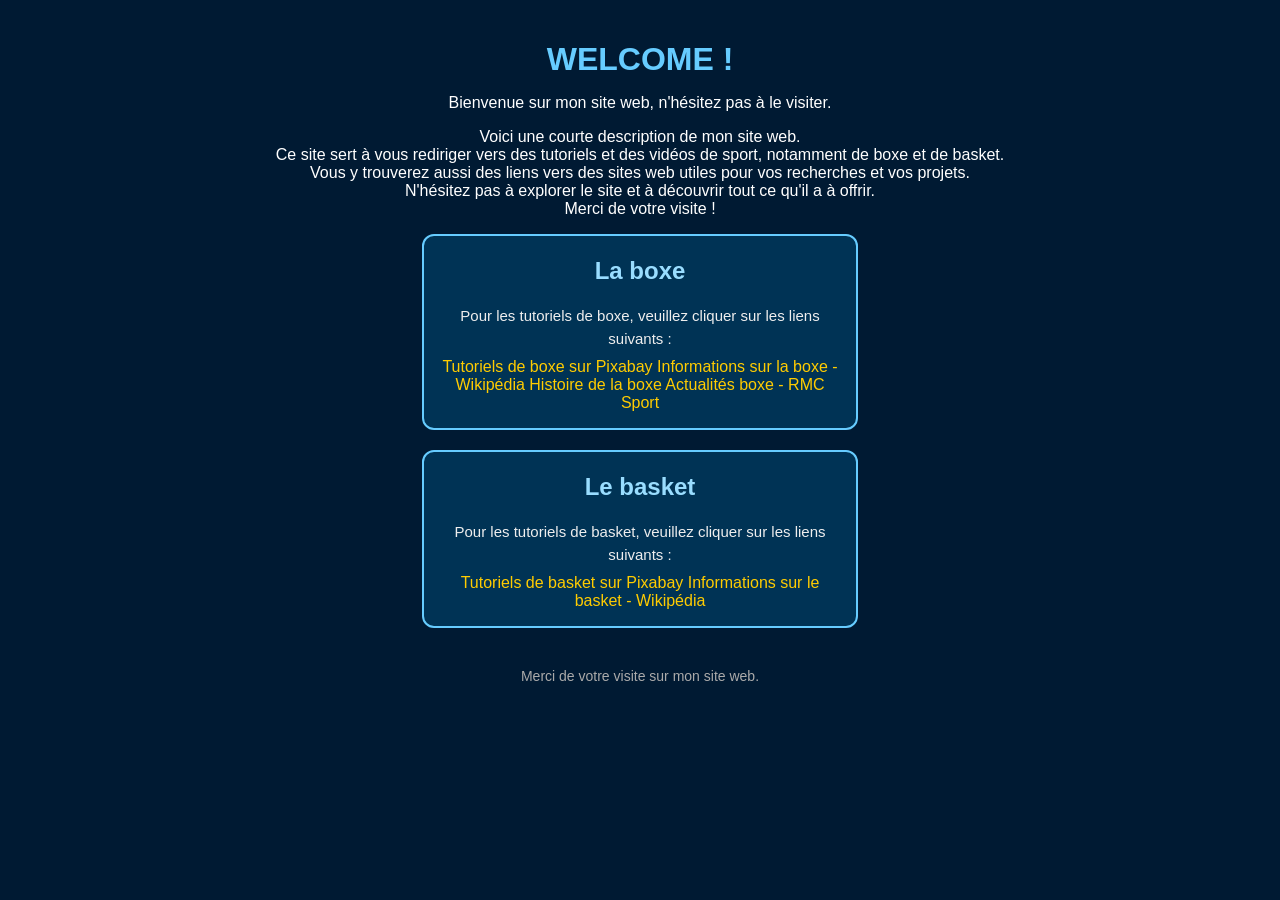
<file: index1.html>
<!DOCTYPE html>
<html lang="fr">

<head>
    <meta charset="UTF-8">
    <meta name="viewport" content="width=device-width, initial-scale=1.0">
    <title>Mon Site Web</title>
    <link rel="stylesheet" href="style.css">
</head>

<body>

    <h1>WELCOME !</h1>

    <p class="welcome">
        Bienvenue sur mon site web, n'hésitez pas à le visiter.
    </p>

    <p class="description">
        Voici une courte description de mon site web.
        <br>
        Ce site sert à vous rediriger vers des tutoriels et des vidéos
        de sport, notamment de boxe et de basket.
        <br>
        Vous y trouverez aussi des liens vers des sites web utiles
        pour vos recherches et vos projets.
        <br>
        N'hésitez pas à explorer le site et à découvrir tout ce qu'il a à offrir.
        <br>
        Merci de votre visite !
    </p>

    <div class="box">
        <h2>La boxe</h2>

        <p>
            Pour les tutoriels de boxe, veuillez cliquer sur les liens suivants :
        </p>

        <a href="https://pixabay.com/fr/videos/search/boxe/" target="_blank">
            Tutoriels de boxe sur Pixabay
        </a>

        <a href="https://fr.wikipedia.org/wiki/Boxe" target="_blank">
            Informations sur la boxe - Wikipédia
        </a>

        <a href="https://histoireboxe.com/boxe-anglaise-guide-ultime" target="_blank">
            Histoire de la boxe
        </a>

        <a href="https://rmcsport.bfmtv.com/sports-de-combat/boxe/" target="_blank">
            Actualités boxe - RMC Sport
        </a>
    </div>

    <div class="box">
        <h2>Le basket</h2>

        <p>
            Pour les tutoriels de basket, veuillez cliquer sur les liens suivants :
        </p>

        <a href="https://pixabay.com/fr/videos/search/basketball/" target="_blank">
            Tutoriels de basket sur Pixabay
        </a>

        <a href="https://fr.wikipedia.org/wiki/Basket-ball" target="_blank">
            Informations sur le basket - Wikipédia
        </a>
    </div>


    <footer>
        <p>Merci de votre visite sur mon site web.</p>
    </footer>

</body>

</html>
</file>
<file: style.css>
body {
  background-color: #001a33;
  color: white;
  font-family: Arial, sans-serif;
  text-align: center;
  margin: 0;
  padding: 20px;
}

h1 {
  color: #66ccff;
  margin-bottom: 5px;
}

h2 {
  color: #99ddff;
  margin-top: 5px;
}

.intro {
  font-size: 18px;
  margin-bottom: 25px;
}

h3 {
  color: #66ccff;
  margin-top: 25px;
}

.box {
  background-color: #003355;
  width: 85%;
  max-width: 400px;
  margin: 0 auto 20px;
  padding: 16px;
  border-radius: 12px;
  border: 2px solid #66ccff;
}

.box p {
  font-size: 15px;
  line-height: 1.5;
  margin: 8px 0;
  color: #eee;
}


.images {
  display: flex;
  justify-content: center;
  gap: 15px;
  flex-wrap: wrap;
  margin: 20px 0;
}

.images img {
  width: 300px;
  height: 220px;
  object-fit: cover;
  border-radius: 12px;
  border: 3px solid #66ccff;
}

ul {
  list-style: none;
  padding: 0;
}

li {
  background-color: #003355;
  margin: 10px auto;
  padding: 12px;
  width: 85%;
  max-width: 320px;
  border-radius: 10px;
}


a {
  color: #ffcc00;
  text-decoration: none;
}

a:hover {
  color: #66ccff;
}


footer {
  margin-top: 40px;
  color: #aaa;
  font-size: 14px;
}


@media screen and (max-width: 768px) {

  body {
    padding: 15px;
  }

  .box {
    width: 90%;
  }

  .images {
    flex-direction: column;
    align-items: center;
  }

  .images img {
    width: 90%;
    max-width: 300px;
    height: 220px;
  }

  li {
    width: 90%;
  }
}

@media screen and (min-width: 769px) and (max-width: 1024px) {

  .images img {
    width: 280px;
    height: 210px;
  }

  .box {
    width: 80%;
  }

  li {
    width: 75%;
  }
}
</file>
